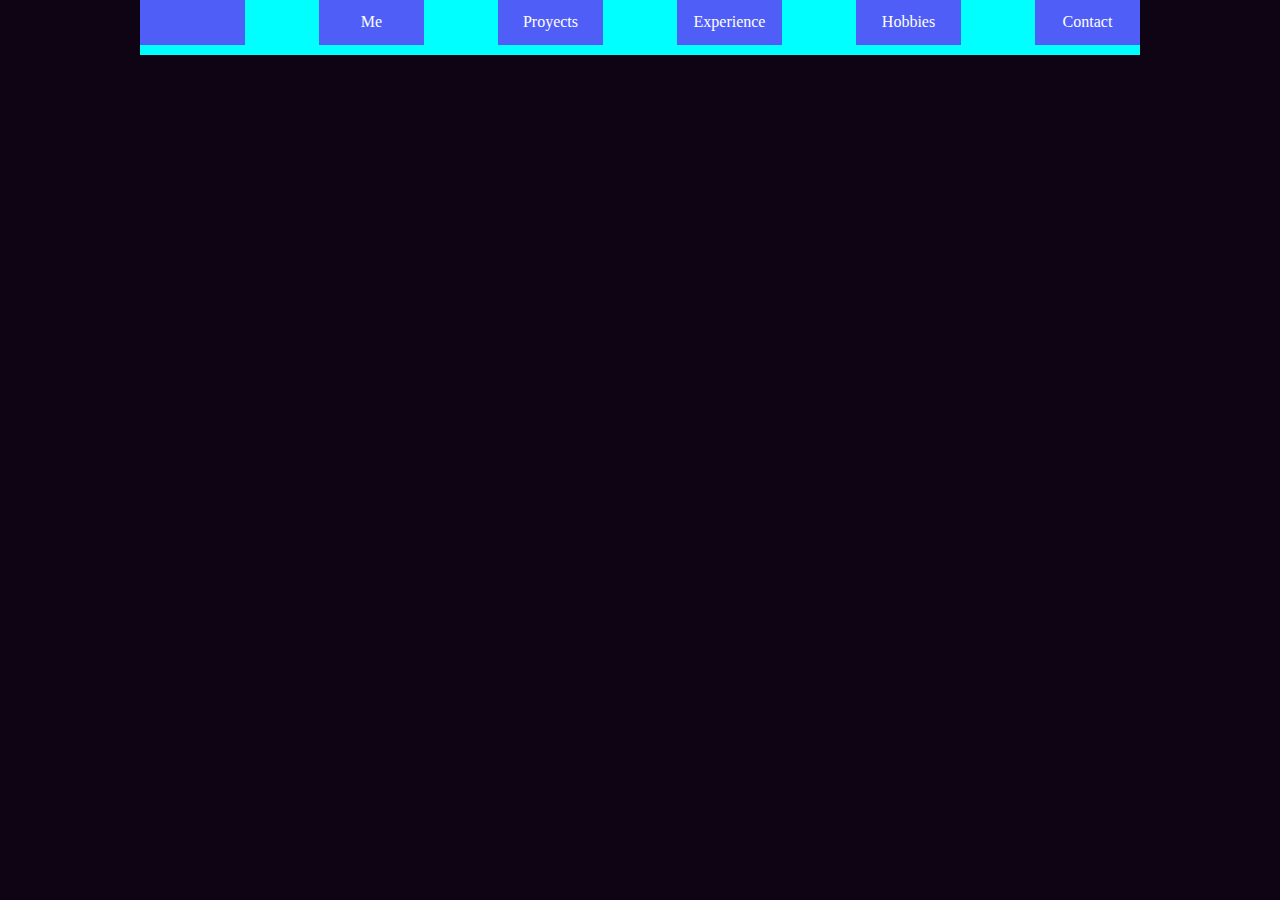
<file: index.html>
<!DOCTYPE html>
<html lang="en">
<head>
    <meta charset="UTF-8">
    <meta http-equiv="X-UA-Compatible" content="IE=edge">
    <meta name="viewport" content="width=device-width, initial-scale=1.0">
    <title>Dan Angles</title>
    <link rel="stylesheet" href="./normalize.css">
    <link rel="stylesheet" href="./styles.css" >
</head>
<body>
    <div class="content">
        <header>

            <nav class="navBar">
                <ul class="navigationBar">
                    <li class="barElements Logo"><!-- Espacio para el logo--></li>
                    <li class="barElements"> <a href="#">Me</a></li>
                    <li class="barElements"> <a href="#">Proyects</a> </li>
                    <li class="barElements"> <a href="#">Experience</a> </li>
                    <li class="barElements"> <a href="#">Hobbies</a> </li>
                    <li class="barElements"> <a href="#">Contact</a> </li>
                </ul>
            </nav>
        </header> <!-- Encabezado y barra de navegacion-->
        <main>
            <section class="me">
                <!-- Espacio para información personal -->
            </section>
            
            <section class="proyects">
                <!-- Espacio para mostrar principales proyectos -->
            </section> 

            <section class="experience">
                <!-- Espacio para información profesional -->
            </section>

            <section class="hobbies">
                <!-- Espacio para poner información de mis hobbies -->
            </section>

            <section class="contact">
                <!-- Espacio para información de contacto -->
            </section>

        </main>

        <footer>
            <div class="footPage">
                <!-- Pie de pagina comun -->
            </div>
        </footer>
    </div>
</body>
</html>
</file>
<file: styles.css>
/* Globales */

:root{
    --Text-Color-Primary: white; 
    --Color-Primary: #9956EA;
    --Color-Sec: #AC44D4;
    --Thirt-Color: #F54FF6;
    --Fourth-Color: #5D44D4;
    --Fifth-Color: #4F5EF6;

}

body {
    display: flex;
    justify-content: center;
    background-color: #0E0414;
    text-decoration: none;
}

.content{
        display: flex;
        justify-content: center;
        width: 100%;
        /* background-color: aqua; */
}

/* Fin globales */

/* Barra de navegación */

.navBar{
    
    height: 55px;
    width: 1000px;
    background-color: aqua;
    
}
.navigationBar{
    display: flex;
    list-style-type: none;
    margin: 0;
    padding: 0;
    flex-flow: row wrap;
    justify-content: space-between;
    align-items: center;
}

.barElements{
    display: flex;
    padding: 0;
    margin: 0;
    background-color: var(--Fifth-Color);
    justify-content: center;
    width: 105px;
    height: 45px;
    align-items: center;
}

a{
    text-decoration: none;
    color:var(--Text-Color-Primary);
}

a:visited{
    color: var(--Text-Color-Primary);

}



/* Fin de barra de navegación */
</file>
